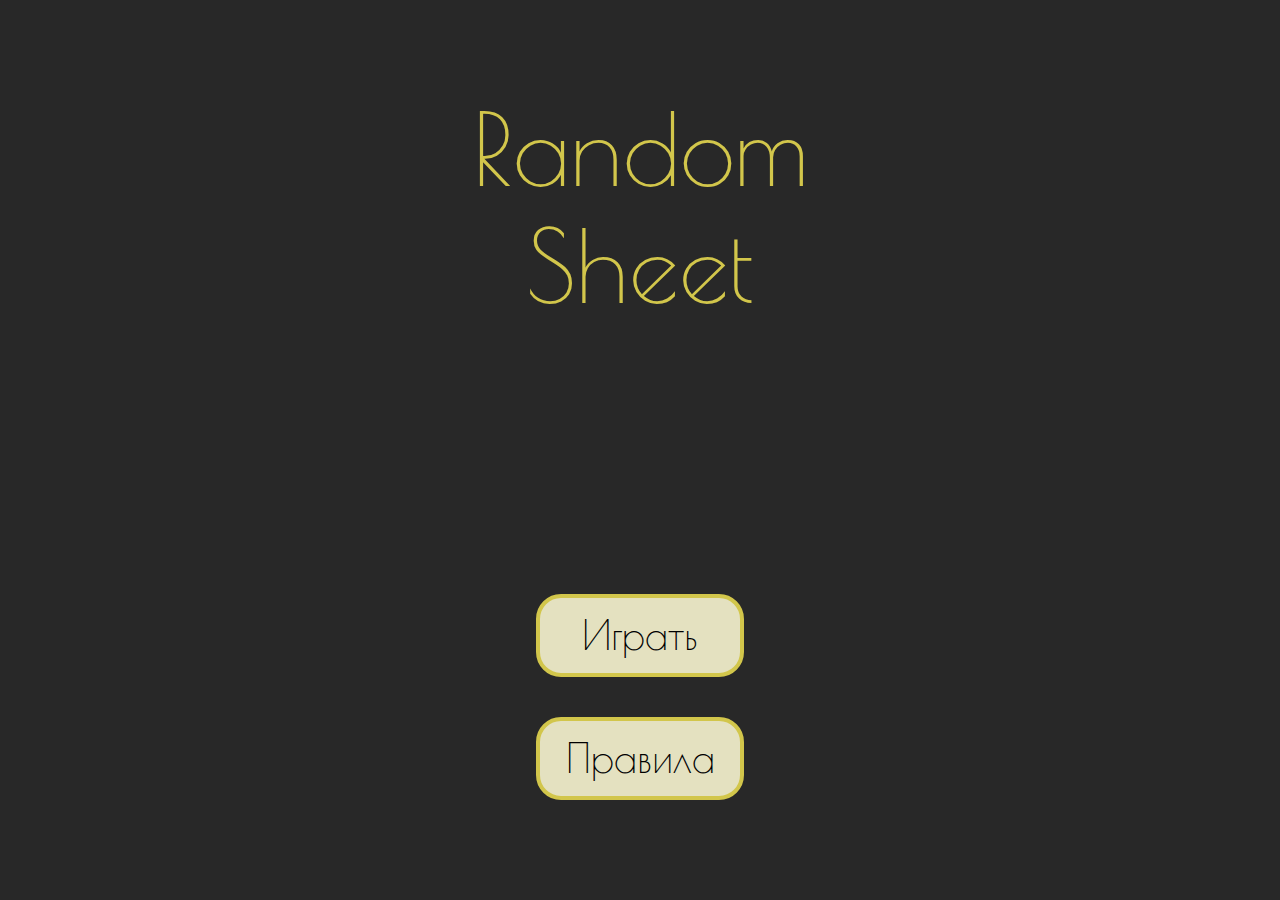
<file: index.html>
<!DOCTYPE html>
<html lang="en">
<head>
    <meta charset="UTF-8">
    <meta name="viewport" content="width=device-width, initial-scale=1.0">
    <title>Random Sheet</title>
    <link rel="stylesheet" href="./css/start_screen.css">
    <link href="https://fonts.googleapis.com/css2?family=Poiret+One&display=swap" rel="stylesheet">
</head>
<body id="start-screen-body">
    <main>
        <h1>Random<br>Sheet</h1>
        <div class="buttons">
            <a class="button" id="gameButton" href="game_screen.html">Играть</a>
            <span class="button" id="rulesButton">Правила</span>
        </div>
    </main>
    <script src="start_screen.js"></script>
</body>
</html>
</file>
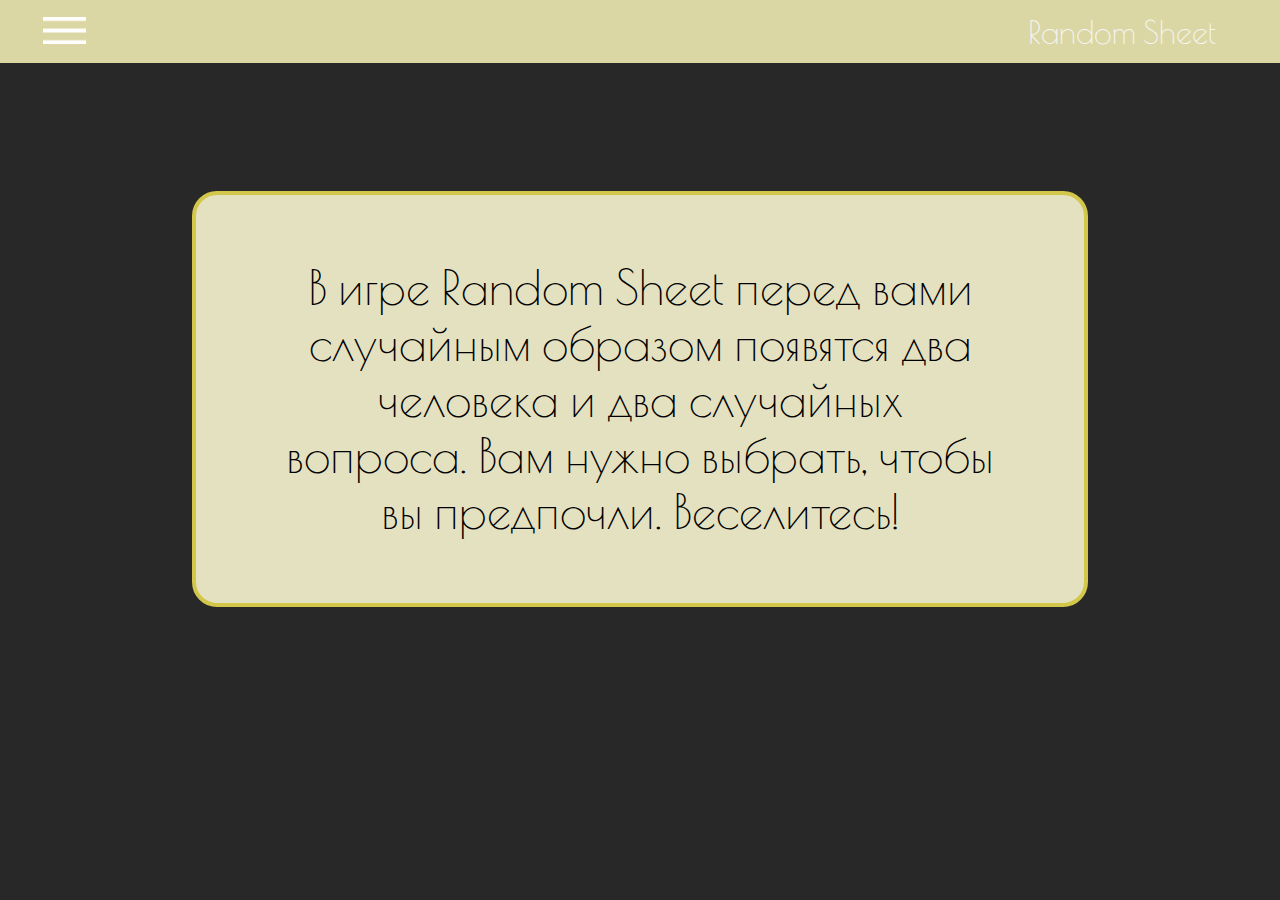
<file: game_rules.html>
<!DOCTYPE html>
<html lang="en">
<head>
    <meta charset="UTF-8">
    <meta name="viewport" content="width=device-width, initial-scale=1.0">
    <title>Random Sheet Rules</title>
    <link rel="stylesheet" href="./css/game_rules.css">
    <link href="https://fonts.googleapis.com/css2?family=Poiret+One&display=swap" rel="stylesheet">
    <link href="https://fonts.googleapis.com/css2?family=Roboto:ital,wght@0,100..900;1,100..900&display=swap" rel="stylesheet">
    <link rel="shortcut icon" type="image/png" href="./assets/favicon.png" />
</head>
<body>
    <header>
        <a href="./index.html">
            <image class="burger" src="./assets/burger.png"></image>
        </a>
        <span class="title">Random Sheet</span>
    </header>
    <main>
        <span class="button">В игре Random Sheet перед вами случайным образом появятся два человека и два случайных вопроса. Вам нужно выбрать, чтобы вы предпочли. Веселитесь!</span>
    </main>
</body>
</html>
</file>
<file: css/start_screen.css>
* {
    margin: 0;
    padding: 0;
}

a {
    text-decoration: none;
    color: black;
}

.hide {
    display: none;
}

body {
    background-color: #282828;
    font-family: 'Poiret One';
    display: flex;
    justify-content: center;
    align-items: center;
}

h1 {
    color: #D2C64B;
    font-size: 60px;
    font-weight: 400;
    text-align: center;
    margin-top: 90px;
}

.buttons {
    margin-top: 80%;
    display: flex;
    flex-direction: column;
    text-align: center;
    align-items: center; 
    gap: 40px;
}

.button {
    width: 200px;
    height: 75px;
    border-radius: 25px;
    border: 4px solid #D2C64B;
    background-color: #E4E1C0;
    font-size: 40px;
    display: flex;
    align-items: center;
    justify-content: center;
}

.button:hover {
    background-color: #D4CD84;
    cursor: pointer;
}

@media (min-width: 1280px) {
    h1 {
        color: #D2C64B;
        font-size: 100px;
        font-weight: 400;
        text-align: center;
        margin-top: 90px;
    }
    .buttons {
        margin-top: 80%;
    }
    
}
</file>
<file: css/game_rules.css>
* {
    margin: 0;
    padding: 0;
}

a {
    text-decoration: none;
    color: black;
}

.hide {
    display: none;
}

body {
    width: auto;
    height: 100%;
    background-color: #282828;
    font-family: 'Poiret One';
    display: flex;
    flex-direction: column;
    justify-content: center;
    align-items: center;
}

header {
    width: 100%;
    height: 46px;
    background-color: #DBD7A4;
    display: flex;
    position: relative;
    align-items: center;
}

.title {
    position: absolute;
    right: 5%;
    font-family: 'Poiret One';
    color: #F5F5F5;
    font-size: 32px;
    font-weight: 400;
}

.burger {
    width: 43px;
    height: 27px;
    margin-left: 30%;
}

h1 {
    color: #D2C64B;
    font-size: 60px;
    font-weight: 400;
    text-align: center;
    margin-top: 90px;
}


main {
    display: flex;;
    justify-content: center;
    padding-top: 20%;
}

.button {
    width: 85%;
    height: auto;
    box-sizing: border-box;
    border-radius: 25px;
    border: 4px solid #D2C64B;
    background-color: #E4E1C0;
    font-size: 32px;
    padding: 7% 7%;
    display: flex;
    align-items: center;
    justify-content: center;
    text-align: center;
}


@media (min-width: 1280px) {
    header {
        height: 7vh;
    }

    .burger {
        margin-left: 100%;
    }

    h1 {
        color: #D2C64B;
        font-size: 100px;
        font-weight: 400;
        text-align: center;
        margin-top: 90px;
    }

    main {
        padding-top: 10%;
    }
    .button {
        width: 70%;
        padding: 5% 7%;
        font-size: 48px;
    }
    
}
</file>
